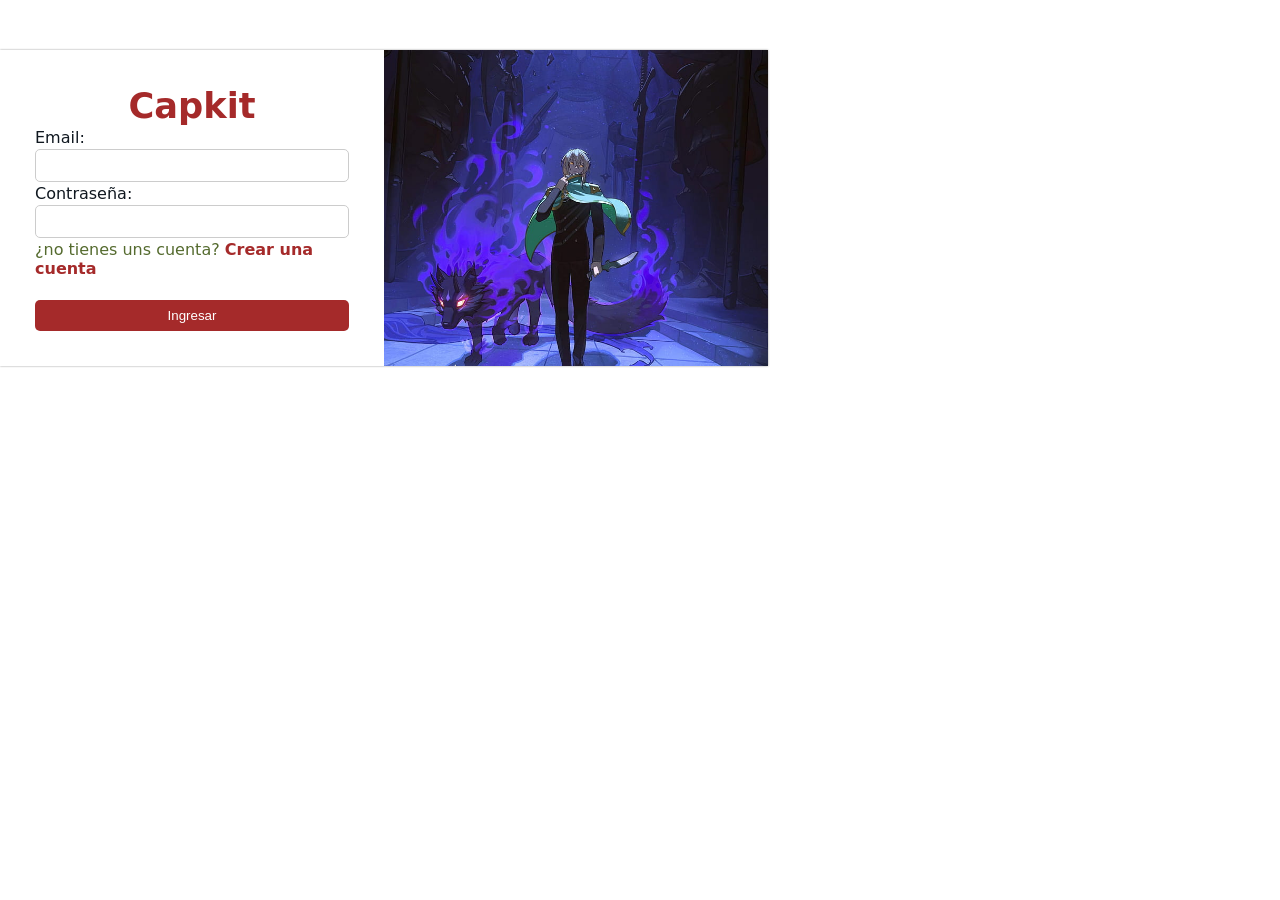
<file: index.html>
<!DOCTYPE html>
<html lang="es">
<head>
    <meta charset="UTF-8">
    <meta name="viewport" content="width=device-width, initial-scale=1.0">
    <title>Cepkit</title>
    <link rel="stylesheet" href="CSS/estilos.css">
</head>
<body>
    <main class="contenedor-global">
        <section class="panel-derecho">
            <div class="formulario">
                <form action="">
                    <h2>Capkit</h2>
                    <label for="">Email:</label>
                    <input type="text" required>
                    <label for="">Contraseña:</label>
                    <input type="password" required>
                    <p>¿no tienes uns cuenta? <a href="registro.html">Crear una cuenta</a></p>
                    <div class="botones">
                        <input type="submit" value="Ingresar">
                    </div>
                </form>
            </div>

        </section>
        <section class="panel-izquierdo"></section>
    </main>
    
</body>
</html>
</file>
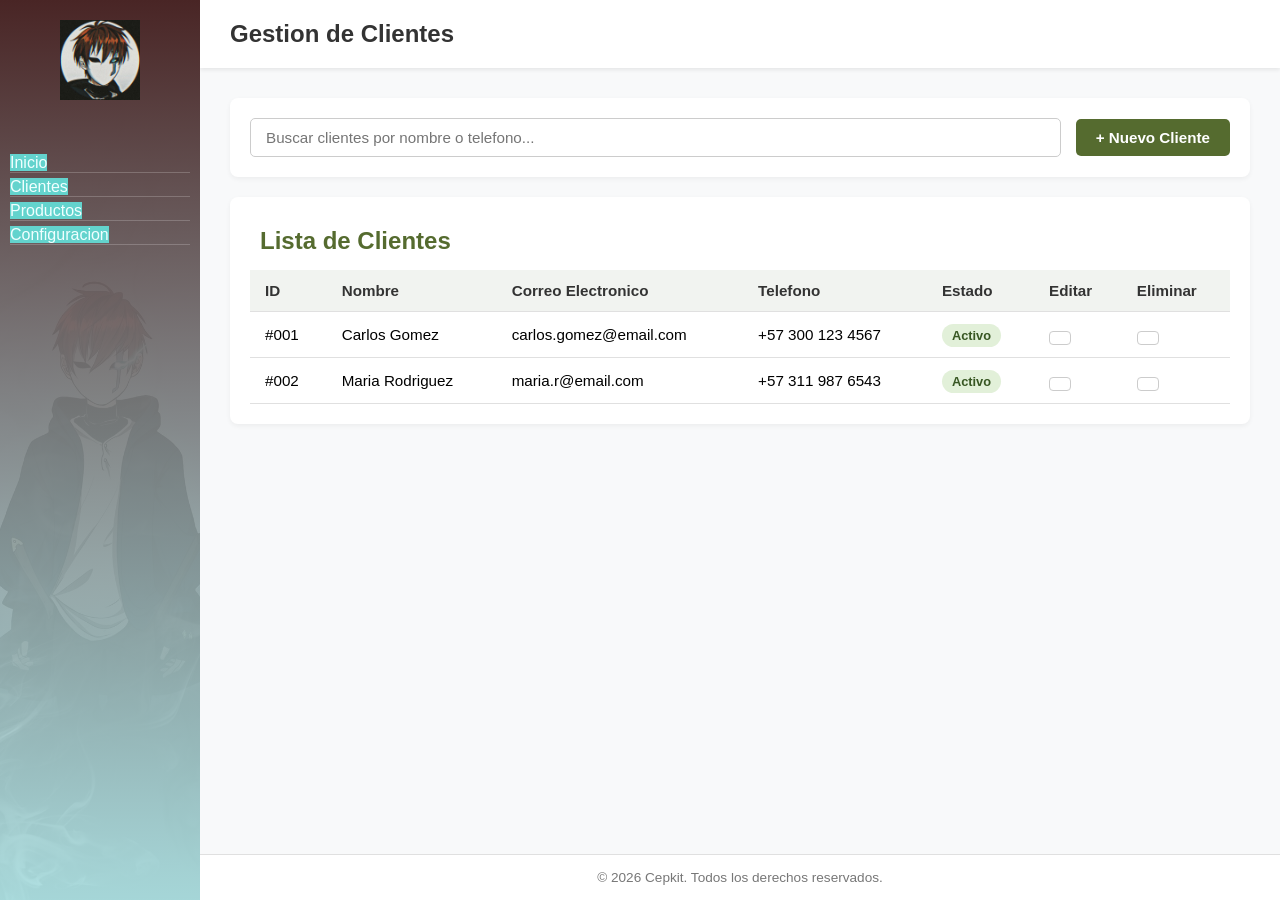
<file: clientes.html>
<!DOCTYPE html>
<html lang="es">
<head>
    <meta charset="UTF-8">
    <meta name="viewport" content="width=device-width, initial-scale=1.0">
    <title>Clientes - Cepkit</title>
    <link rel="stylesheet" href="CSS/inicio.css">
    <link rel="stylesheet" href="CSS/clientes.css">
</head>
<body>
    <nav class="menu">
        <div class="logo">
            <img src="images/descarga.jpeg" alt="Logo de Cepkit">
        </div>
        <ul>
            <li><a href="inicio.html">Inicio</a></li>
            <li><a href="clientes.html">Clientes</a></li>
            <li><a href="productos.html">Productos </a></li>
            <li><a href="configuracion.html">Configuracion </a> </li>
        </ul>
    </nav>

    <div class="main-wrapper">

        <header class="banner">
            <h1>Gestion de Clientes</h1>
        </header>

        <main class="content">

            <section class="actions-bar card">
                <input type="text" placeholder="Buscar clientes por nombre o telefono..." class="search-input">
                <button class="btn btn-primary" onclick="openModal()">+ Nuevo Cliente</button>
            </section>

            <section class="card table-container">
                <h2>Lista de Clientes</h2>
                <table class="data-table">
                    <thead>
                        <tr>
                            <th>ID</th>
                            <th>Nombre</th>
                            <th>Correo Electronico</th>
                            <th>Telefono</th>
                            <th>Estado</th>
                            <th>Editar</th>
                            <th>Eliminar</th>
                        </tr>
                    </thead>
                    <tbody>
                        <tr>
                            <td>#001</td>
                            <td>Carlos Gomez</td>
                            <td>carlos.gomez@email.com</td>
                            <td>+57 300 123 4567</td>
                            <td><span class="badge badge-success">Activo</span></td>
                            <td>
                                <button class="btn-icon"></button>
                            </td>
                            <td>
                                <button class="btn-icon btn-danger"></button>
                            </td>
                        </tr>
                        <tr>
                            <td>#002</td>
                            <td>Maria Rodriguez</td>
                            <td>maria.r@email.com</td>
                            <td>+57 311 987 6543</td>
                            <td><span class="badge badge-success">Activo</span></td>
                            <td>
                                 <button class="btn-icon"></button>
                            </td>
                            <td>
                                <button class="btn-icon btn-danger"></button>
                            </td>
                        </tr>
                    </tbody>
                </table>
            </section>
        </main>

        <footer>
            <p>&copy; 2026 Cepkit. Todos los derechos reservados.</p>
        </footer>
    </div>

    <div id="modalClientes" class="modal">
        <div class="modal-content">
            <div class="modal-header">
                <h2>Registrar Nuevo Cliente</h2>
                <span class="close-btn" onclick="closeModal()">&times;</span>
            </div>

            <form id="formClientes" onsubmit="guardarCliente(event)">
                <div class="modal-body">
                    <div class="form-group">
                        <label for="nombre">Nombre Completo *</label>
                        <input type="text" id="email" placeholder="Ej. Juan Perz" required>
                    </div>

                    <div class="form-group">
                        <label for="email">Correo Electronico *</label>
                        <input type="email" id="email" placeholder="ejemplo@correo.com" required>
                    </div>

                    <div class="form-group">
                        <label for="telefono">Telefono *</label>
                        <input type="tel" id="telefono" placeholder="+57 300 000 0000" required>
                    </div>

                    <div class="form-group">
                        <label for="estado">Estado</label>
                        <select id="estado">
                            <option value="Activo">Activo</option>
                            <option value="Inactivo">Inactivo</option>
                        </select>
                    </div>
                </div>
            
            <div class="modal-footer">
                <button type="button" class="btn btn-secondary" onclick="closeModal()">Cancelar</button>
                <button type="submit" class="btn btn-primary">Guardar Cliente</button>
            </div>
            </form>
        </div>
    </div>

    <script>
        function openModal() {
            document.getElementById('modalClientes').style.display = 'flex';
        }

        function closeModal() {
            document.getElementById('modaClientes').style.display = 'none';
        }

        window.onclick = function(event) {
            const modal = document.getElementById('modalClientes');
            if (event.target === modal) {
                closeModal();
            }
        }

        function guardarCliente(event) {
            event.preventDefault();
            alert('¡Clientes guardado exitosamente!')
            closeModal();
            document.getElementById('formCliente').reset();
        }
    </script>
    
</body>
</html>
</file>
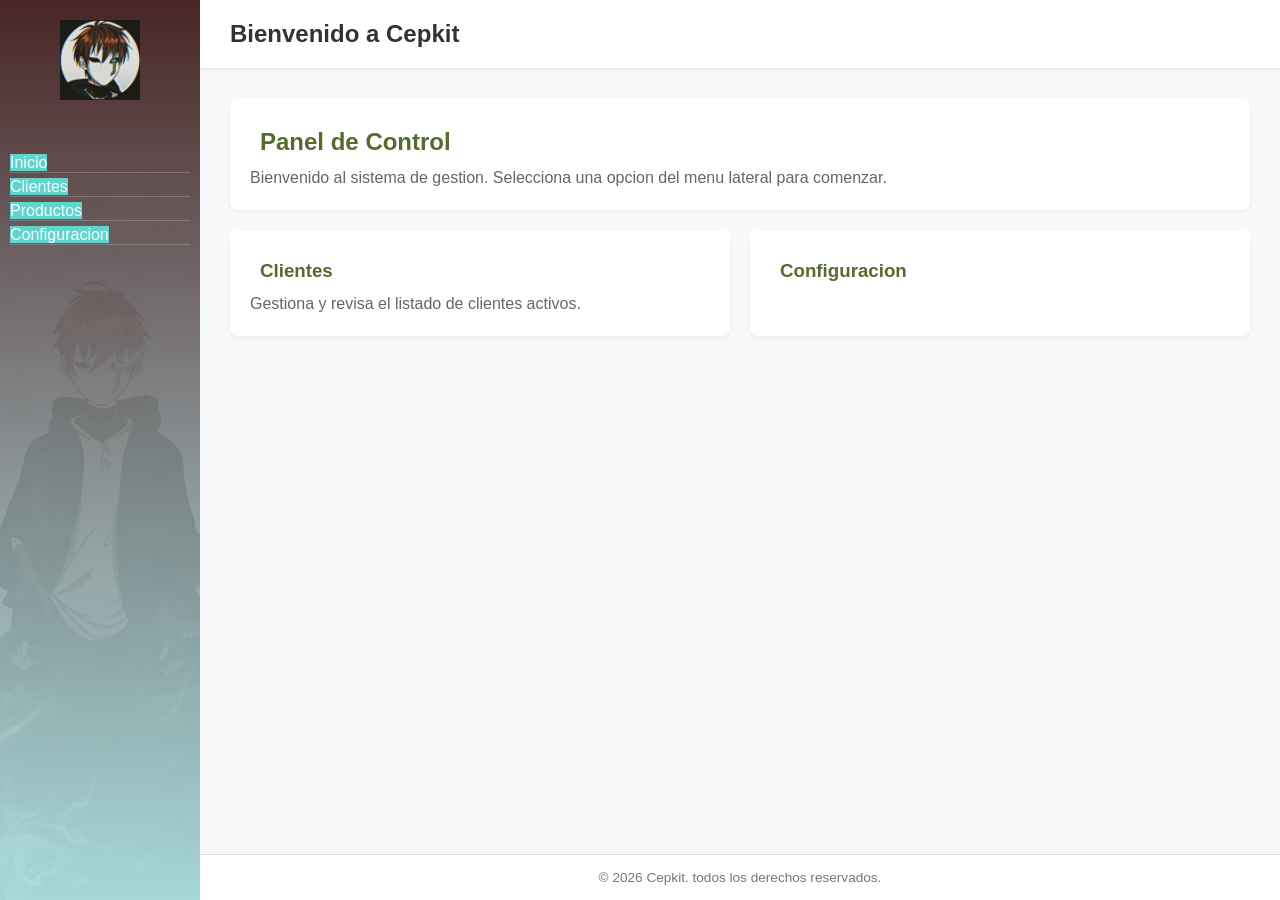
<file: inicio.html>
<!DOCTYPE html>
<html lang="es">
<head>
    <meta charset="UTF-8">
    <meta name="viewport" content="width=device-width, initial-scale=1.0">
    <title>Cepkit</title>
    <link rel="stylesheet" href="CSS/inicio.css">
</head>
<body>
    <nav class="menu">
        <div class="logo">
            <img src="images/descarga.jpeg" alt="Logo de Capkit">
        </div>
        <ul>
            <li><a href="inicio.html">Inicio</a></li>
            <li><a href="clientes.html">Clientes</a></li>
            <li><a href="productos.html">Productos </a></li>
            <li><a href="configuracion.html">Configuracion </a> </li>
        </ul>
    </nav>

    <div class="main-wrapper">
        <header class="banner">
            <h1>Bienvenido a Cepkit</h1>
        </header>

        <main class="content">
            <section class="card">
                <h2>Panel de Control</h2>
                <p>Bienvenido al sistema de gestion. Selecciona una opcion del menu lateral para comenzar.</p>
            </section>

            <section class="grid-cards">
                <div class="card">
                    <h3>Clientes</h3>
                    <p>Gestiona y revisa el listado de clientes activos.</p>
                </div>
                <div class="card">
                    <h3>Configuracion</h3>
                    <a href="Ajusta las preferecias del sistema y perfil."></a>
                </div>
            </section>
        </main>

        <footer>
            <p>&copy; 2026 Cepkit. todos los derechos reservados.</p>
        </footer>
    </div>
    
</body>
</html>
</file>
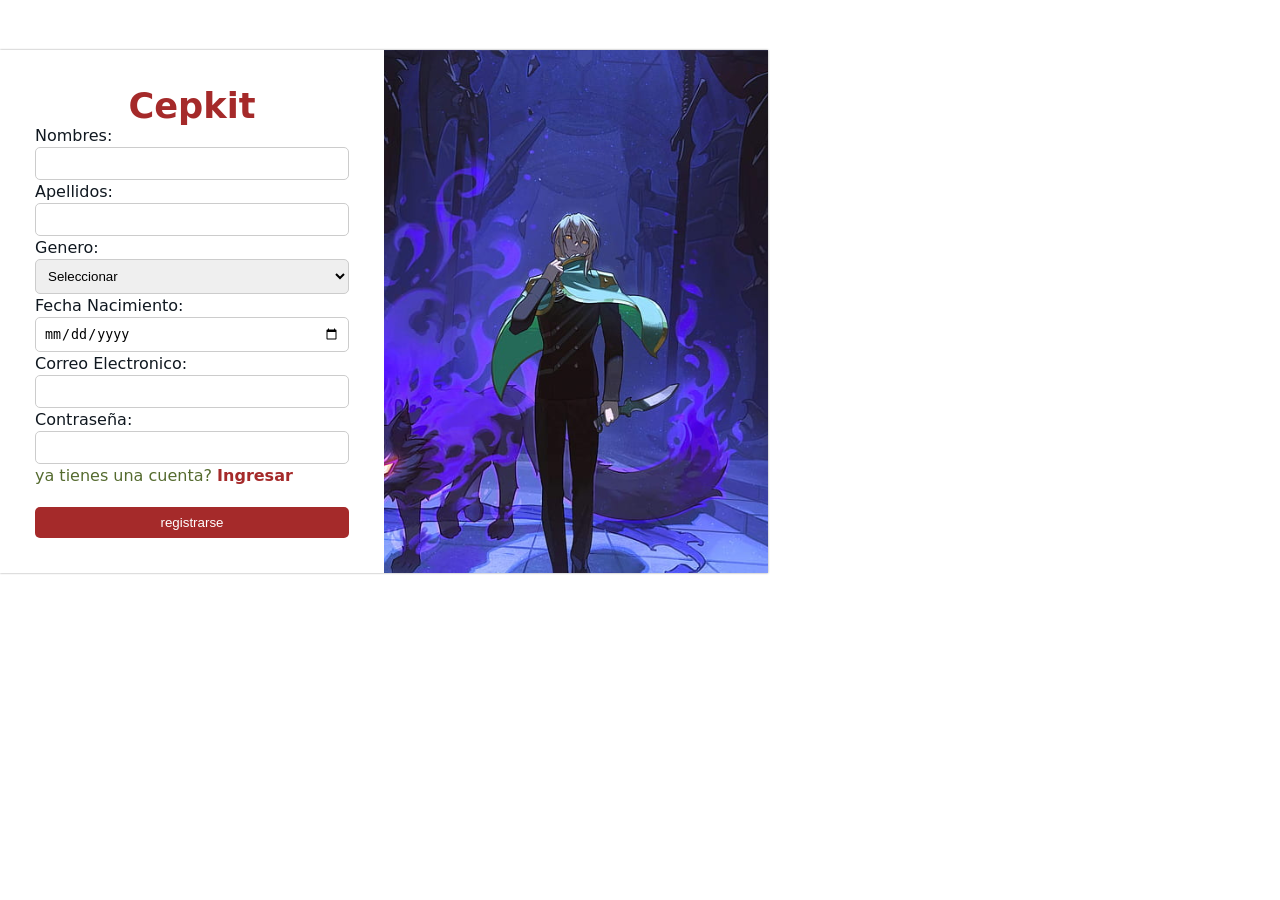
<file: registro.html>
<!DOCTYPE html>
<html lang="es">
<head>
    <meta charset="UTF-8">
    <meta name="viewport" content="width=device-width, initial-scale=1.0">
    <title>Cepkit</title>
    <link rel="stylesheet" href="CSS/estilos.css">
</head>
<body>
    <main class="contenedor-global">
        <section class="panel-derecho">
            <div class="formulario">
                <h2>Cepkit</h2>
                <form action="">
                    <label for="">Nombres:</label>
                    <input type="text" required>

                    <label for="">Apellidos:</label>
                    <input type="text" required>

                    <label for="">Genero:</label>
                    <select name="" id="">
                        <option value="">Seleccionar</option>
                        <option value="">Femenino</option>
                        <option value="">Masculino</option>
                    </select>

                    <label for="">Fecha Nacimiento:</label>
                    <input type="date" required>

                    <label for="">Correo Electronico:</label>
                    <input type="email" required>

                    <label for="">Contraseña:</label>
                    <input type="password" required>

                    <p>ya tienes una cuenta? <a href="index.html">Ingresar</a></p>
                    <div class="botones">
                        <input type="submit" value="registrarse">
                    </div>
                </form>
            </div>
        </section>
        
        <section class="panel-izquierdo">
            
        </section>
    </main>
    
</body>
</html>
</file>
<file: CSS/estilos.css>
*{
    margin: 0;
    padding: 0;
    box-sizing: border-box;
}

body {
    font-family: system-ui, -apple-system, BlinkMacSystemFont, 'Segoe UI', Roboto, Oxygen, Ubuntu, Cantarell, 'Open Sans', 'Helvetica Neue', sans-serif;
    color: #101820;
    justify-items: center;
}

.contenedor-global {
    display: flex;
    width: 60%;
    margin-top: 50px;
    box-shadow: 0px 0px 2px rgba(0, 0, 0, 0.4);
}

.contenedor-global section {
    width: 50%;
    padding: 35px;
    
}

.panel-derecha {
    display: block;
}

.formulario h2 {
    color: #A52A2A;
    text-align: center;
    font-size: 2.2rem;
    font-weight: bold;
}

.formulario p {
    color: #556B2F;
    text-align: center;
}

.formulario form {
    display: flex;
    flex-direction: column;
    gap: 2px;
}

.formulario form label {
    width: 100%;
    font-weight: 200;
}

.formulario form input, select {
    width: 100%;
    padding: 8px;
    border: 1px solid #ccc;
    border-radius: 5px;
}

.formulario form p {
    text-align: left;
}

.formulario form a {
    color: #A52A2A;
    text-decoration: none;
    font-weight: bold;
}

.formulario form a:hover {
    text-decoration: underline;
}

.botones{
    display: flex;
    margin-top: 20px;
}

.botones input[type="submit"]{
    background-color: #A52A2A;
    color: white;
    border: none;

}

.botones input[type="reset"]:hover{
    background-color: #8B2424;
}

.botones input[type=reset]{
    background-color: white;
    color: #A52A2A;
    border: 1px solid #8B2424;
}

.formulario form input[type="reset"]{
    background-color: #f5f5f5;
}

.panel-izquierdo {
    background-image: url("../images/HD-wallpaper-comics-the-beginning-after-the-end.jpg");
    background-size: cover;
    background-position: center;
}
</file>
<file: CSS/inicio.css>
* {
    margin: 0;
    padding: 0;
    box-sizing: border-box;
}

body {
    font-family: Arial, sans-serif;
    display: flex;
    background-color: #f8f9fa;
    min-height: 100vh;
}

.menu {
    background-image: linear-gradient(rgb(73, 37, 37), rgba(193, 250, 252, 0.85)), url("../images/Arthur\ Lewin.jpeg");
    background-size: cover;
    background-position: center;
    width: 200px;
    min-width: 200px;
    height: 100vh;
    position: sticky;
    top: 0;
    padding: 20px 10px;
}

.logo {
    text-align: center;
    margin-bottom: 50px;
}

.logo img {
    width: 80px;
    height: auto;
}

.menu ul {
    list-style: none;
}

.menu ul li {
    margin-bottom: 5px;
    border-bottom: 0.5px solid rgba(255, 255, 255, 0.2);
}

.menu a{
    text-decoration: none;
    color: azure;
    background-color: #63d3cd;
   
}

.menu ul li a:hover {
    background-color: rgba(0, 255, 191, 0.904);
}

.main-wrapper {
    flex: 1;
    display: flex;
    flex-direction: column;
    min-height: 100vh;
}

.banner {
    background-color: #ffffff;
    padding: 20px 30px;
    box-shadow: 0px 2px 4px rgba(0, 0, 0, 0.08);
    display: flex;
    align-items: center;
}

.banner h1 {
    font-size: 1.5rem;
    color: #333;
}

.content {
    padding: 30px;
    flex: 1;
}

.card {
    background-color: #ffffff;
    padding: 20px;
    border-radius: 8px;
    box-shadow: 0 2px 5px rgba(0, 0, 0, 0.05);
    margin-bottom: 20px;
}

.card h2, .card h3{
    margin: 10px;
    color: #556b2f;
}

.card p {
    color: #666;
    line-height: 1.5;
}

.grid-cards {
    display: grid;
    grid-template-columns: repeat(auto-fit, minmax(220px, 1fr));
    gap: 20px;
}

footer {
    background-color: #ffffff;
    text-align: center;
    padding: 15px;
    font-size: 0.85rem;
    color: #777;
    border-top: 1px solid #e0e0e0;
}
</file>
<file: CSS/clientes.css>
/* --- Barra de acciones y búsqueda --- */
.actions-bar {
    display: flex;
    justify-content: space-between;
    align-items: center;
    gap: 15px;
    flex-wrap: wrap;
}

.search-input {
    flex: 1;
    min-width: 250px;
    padding: 10px 15px;
    border: 1px solid #ccc;
    border-radius: 5px;
    font-size: 0.95rem;
    outline: none;
    transition: border-color 0.3s;
}

.search-input:focus {
    border-color: #556B2F;
}

/* --- Botones --- */
.btn {
    padding: 10px 20px;
    border: none;
    border-radius: 5px;
    font-size: 0.95rem;
    font-weight: bold;
    cursor: pointer;
    transition: background-color 0.3s ease;
}

.btn-primary {
    background-color: #556B2F;
    color: white;
}

.btn-primary:hover {
    background-color: #3e4f22;
}

.btn-icon {
    padding: 6px 10px;
    border: 1px solid #ccc;
    background-color: #fff;
    border-radius: 4px;
    cursor: pointer;
    font-size: 0.85rem;
    margin-right: 4px;
    transition: background-color 0.2s;
}

.btn-icon:hover {
    background-color: #f0f0f0;
}

.btn-danger:hover {
    background-color: #ffe6e6;
    border-color: #d9534f;
    color: #d9534f;
}

/* --- Tabla de Datos --- */
.table-container {
    overflow-x: auto;
}

.data-table {
    width: 100%;
    border-collapse: collapse;
    margin-top: 15px;
    font-size: 0.95rem;
  
}

.data-table th,
.data-table td {
    padding: 12px 15px;
    text-align: left;
    border-bottom: 1px solid #e0e0e0;
}

.data-table th {
    background-color: #f1f3f0;
    color: #333;
    font-weight: bold;
}

.data-table tbody tr:hover {
    background-color: #f9fbf8;
}

/* --- Etiquetas de estado (Badges) --- */
.badge {
    padding: 4px 10px;
    border-radius: 12px;
    font-size: 0.8rem;
    font-weight: bold;
}

.badge-success {
    background-color: #e2f0d9;
    color: #385723;
}

.badge-warning {
    background-color: #fff2cc;
    color: #b25900;
}

/* --- Marcador de enlace activo en menú --- */
.menu ul li a.active {
    background-color: rgba(34, 139, 34, 0.6);
    font-weight: bold;
}

/* --- VENTANA EMERGENTE (MODAL) --- */
.modal {
    display: none; /* Oculto por defecto */
    position: fixed;
    top: 0;
    left: 0;
    width: 100%;
    height: 100%;
    background-color: rgba(0, 0, 0, 0.5); /* Fondo oscuro semitransparente */
    justify-content: center;
    align-items: center;
    z-index: 1000;
}

.modal-content {
    background-color: #ffffff;
    width: 90%;
    max-width: 500px;
    border-radius: 8px;
    box-shadow: 0 4px 15px rgba(0, 0, 0, 0.2);
    overflow: hidden;
    animation: fadeIn 0.3s ease;
}

/* Animación de entrada */
@keyframes fadeIn {
    from {
        opacity: 0;
        transform: translateY(-20px);
    }
    to {
        opacity: 1;
        transform: translateY(0);
    }
}

.modal-header {
    background-color: #556B2F;
    color: white;
    padding: 15px 20px;
    display: flex;
    justify-content: space-between;
    align-items: center;
}

.modal-header h2 {
    font-size: 1.2rem;
    margin: 0;
}

.close-btn {
    font-size: 1.5rem;
    cursor: pointer;
    color: white;
    transition: color 0.2s;
}

.close-btn:hover {
    color: #ddd;
}

.modal-body {
    padding: 20px;
}

.form-group {
    margin-bottom: 15px;
}

.form-group label {
    display: block;
    margin-bottom: 5px;
    font-weight: bold;
    color: #333;
    font-size: 0.9rem;
}

.form-group input,
.form-group select {
    width: 100%;
    padding: 10px;
    border: 1px solid #ccc;
    border-radius: 5px;
    font-size: 0.95rem;
    outline: none;
    transition: border-color 0.3s;
}

.form-group input:focus,
.form-group select:focus {
    border-color: #556B2F;
}

.modal-footer {
    padding: 15px 20px;
    background-color: #f8f9fa;
    display: flex;
    justify-content: flex-end;
    gap: 10px;
    border-top: 1px solid #e0e0e0;
}

.btn-secondary {
    background-color: #6c757d;
    color: white;
}

.btn-secondary:hover {
    background-color: #5a6268;
}
</file>
